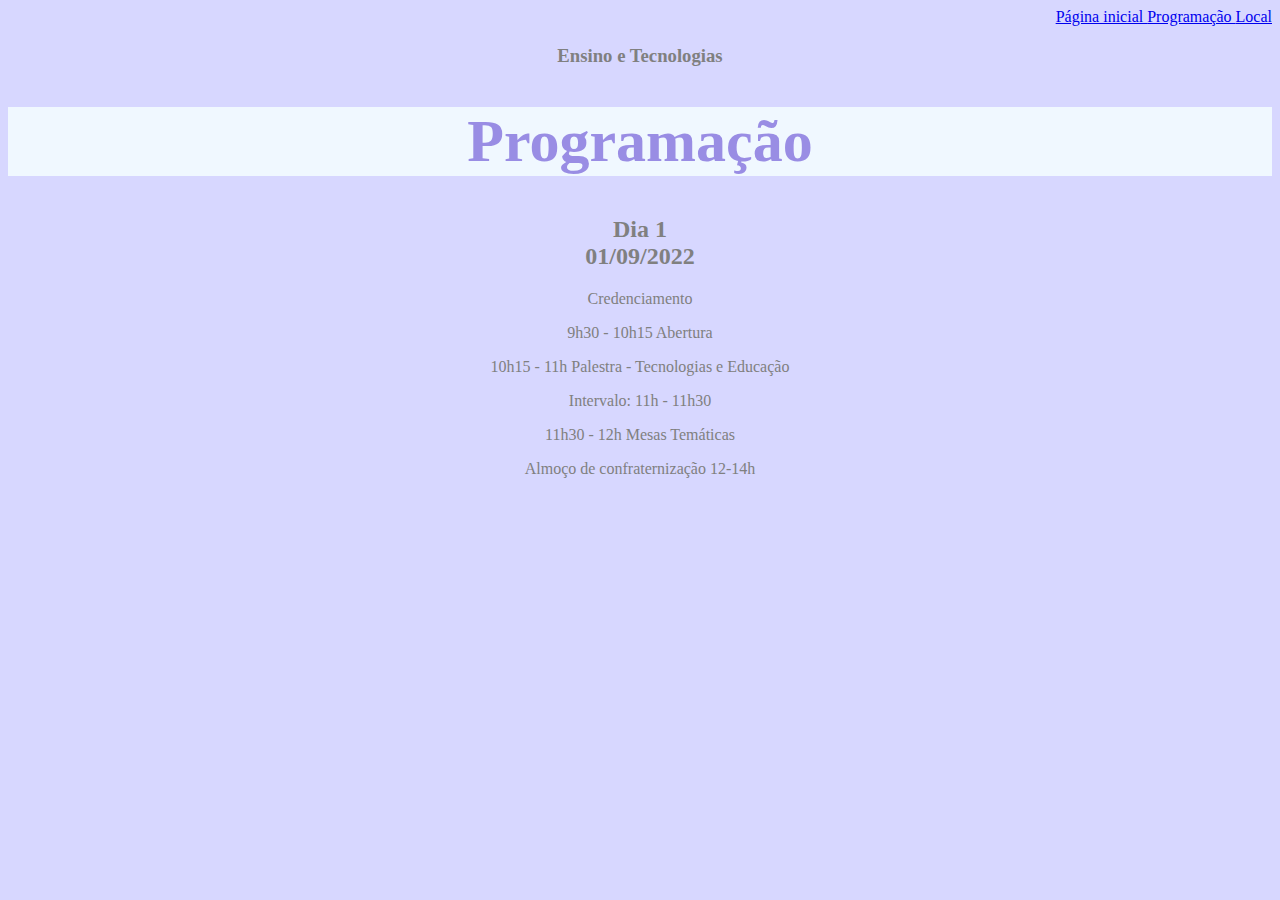
<file: Programa.html>
<!DOCTYPE html>
<html lang="pt-br">
<head>
    <meta charset="UTF-8">
    <meta http-equiv="X-UA-Compatible" content="IE=edge">
    <meta name="viewport" content="width=device-width, initial-scale=1.0">
   
    <link rel="stylesheet" href="style_programa.css">
   
    <title>Ensino e Tecnologias - Programação</title>

    <nav>
    <a href="index.html">Página inicial </a>
    <a href="Progama.html"> Programação </a>
    <a href="Local.html">Local</a>
    </nav>

    <h3>Ensino e Tecnologias</h3>
    <h1>Programação</h1>
</head>

<body>
  
       <main>
        <h2>Dia 1 <br> 01/09/2022</h2>
        <p>Credenciamento</p>
        <p>9h30 - 10h15      Abertura</p>
        <p>10h15 - 11h       Palestra - Tecnologias e Educação</p>
        <p>Intervalo: 11h - 11h30</p>
        <p>11h30 - 12h       Mesas Temáticas</p>
        <p>Almoço de confraternização  12-14h</p>
       </main>    
</body>

</html>
</file>
<file: style_programa.css>
h1{
    text-align: center;
    font-size: 60px;
    background-size: 550px;
    background-position: 500px;
    background-color: aliceblue;
    color: rgba(108, 85, 214, 0.658);
}

h4{
    text-decoration: overline;
}

body{
    background-color: rgba(0, 0, 255, 0.158);
    text-align: center;
    color: grey
}

nav{
    text-align: end;
}
</file>
